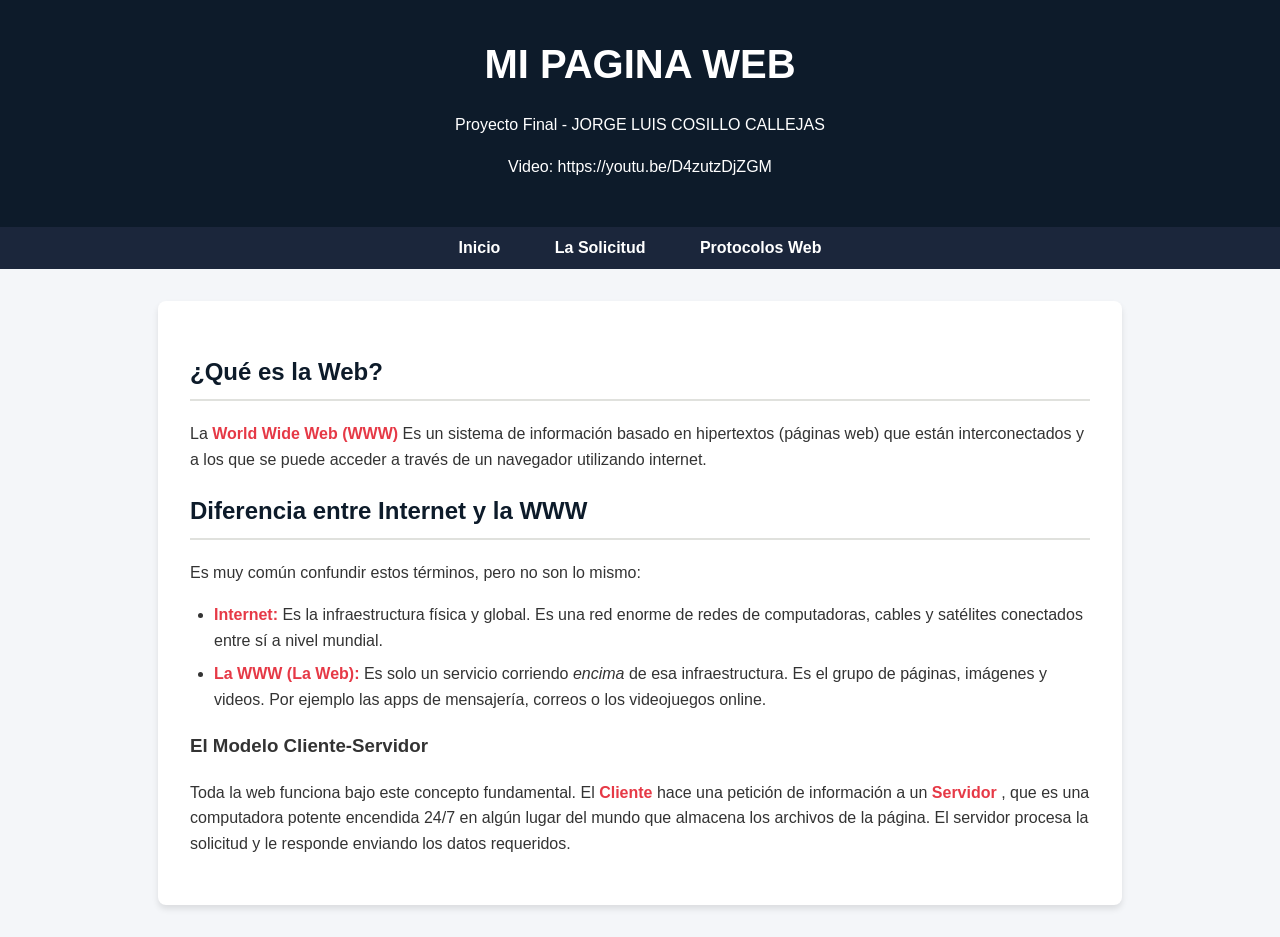
<file: index.html>
<!DOCTYPE html>
<html lang="es">
<head>
    <meta charset="UTF-8">
    <meta name="viewport" content="width=device-width, initial-scale=1.0">
    <title>Pilares de la Web - Home</title>
    <link rel="stylesheet" href="estilos.css">
</head>
<body>

    <header>
        <h1>MI PAGINA WEB</h1>
        <p>Proyecto Final - JORGE LUIS COSILLO CALLEJAS</p>
        <p> Video: https://youtu.be/D4zutzDjZGM </p>
    </header>

    <nav>
        <a href="index.html">Inicio</a>
        <a href="infraestructura.html">La Solicitud</a>
        <a href="protocolos.html">Protocolos Web</a>
    </nav>

    <main>
        <h2>¿Qué es la Web?</h2>
        <p>La <strong>World Wide Web (WWW)</strong> Es un sistema de información basado en hipertextos (páginas web) que están interconectados y a los que se puede acceder a través de un navegador utilizando internet.</p>

        <h2>Diferencia entre Internet y la WWW</h2>
        <p>Es muy común confundir estos términos, pero no son lo mismo:</p>
        <ul>
            <li><strong>Internet:</strong> Es la infraestructura física y global. Es una red enorme de redes de computadoras, cables y satélites conectados entre sí a nivel mundial.</li>
            <li><strong>La WWW (La Web):</strong> Es solo un servicio corriendo <em>encima</em> de esa infraestructura. Es el grupo de páginas, imágenes y videos. Por ejemplo las apps de mensajería, correos o los videojuegos online.</li>
        </ul>
        
        <h3>El Modelo Cliente-Servidor</h3>
        <p>Toda la web funciona bajo este concepto fundamental. El <strong>Cliente</strong> hace una petición de información a un <strong>Servidor</strong> , que es una computadora potente encendida 24/7 en algún lugar del mundo que almacena los archivos de la página. El servidor procesa la solicitud y le responde enviando los datos requeridos.</p>
    </main>

</body>
</html>
</file>
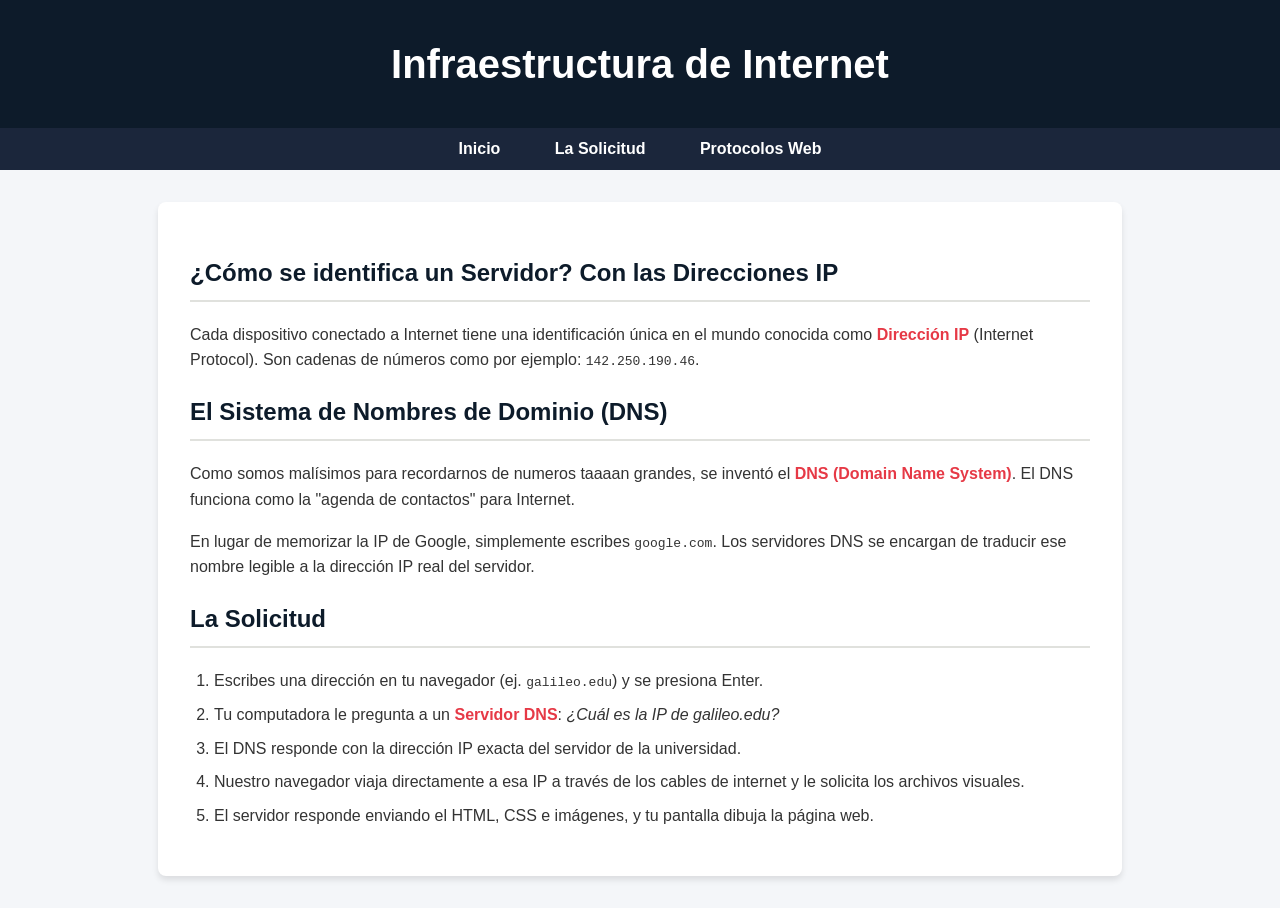
<file: infraestructura.html>
<!DOCTYPE html>
<html lang="es">
<head>
    <meta charset="UTF-8">
    <meta name="viewport" content="width=device-width, initial-scale=1.0">
    <title>Infraestructura</title>
    <link rel="stylesheet" href="estilos.css">
</head>
<body>

    <header>
        <h1>Infraestructura de Internet</h1>
    </header>

    <nav>
        <a href="index.html">Inicio</a>
        <a href="infraestructura.html">La Solicitud</a>
        <a href="protocolos.html">Protocolos Web</a>
    </nav>

    <main>
        <h2>¿Cómo se identifica un Servidor? Con las Direcciones IP</h2>
        <p>Cada dispositivo conectado a Internet tiene una identificación única en el mundo conocida como <strong>Dirección IP</strong> (Internet Protocol). Son cadenas de números como por ejemplo: <code>142.250.190.46</code>.</p>

        <h2>El Sistema de Nombres de Dominio (DNS)</h2>
        <p>Como somos malísimos para recordarnos de numeros taaaan grandes, se inventó el <strong>DNS (Domain Name System)</strong>. El DNS funciona como la "agenda de contactos" para Internet.</p>
        <p>En lugar de memorizar la IP de Google, simplemente escribes <code>google.com</code>. Los servidores DNS se encargan de traducir ese nombre legible a la dirección IP real del servidor.</p>

        <h2>La Solicitud</h2>
        <ol>
            <li>Escribes una dirección en tu navegador (ej. <code>galileo.edu</code>) y se presiona Enter.</li>
            <li>Tu computadora le pregunta a un <strong>Servidor DNS</strong>: <em>¿Cuál es la IP de galileo.edu?</em></li>
            <li>El DNS responde con la dirección IP exacta del servidor de la universidad.</li>
            <li>Nuestro navegador viaja directamente a esa IP a través de los cables de internet y le solicita los archivos visuales.</li>
            <li>El servidor responde enviando el HTML, CSS e imágenes, y tu pantalla dibuja la página web.</li>
        </ol>
    </main>

</body>
</html>
</file>
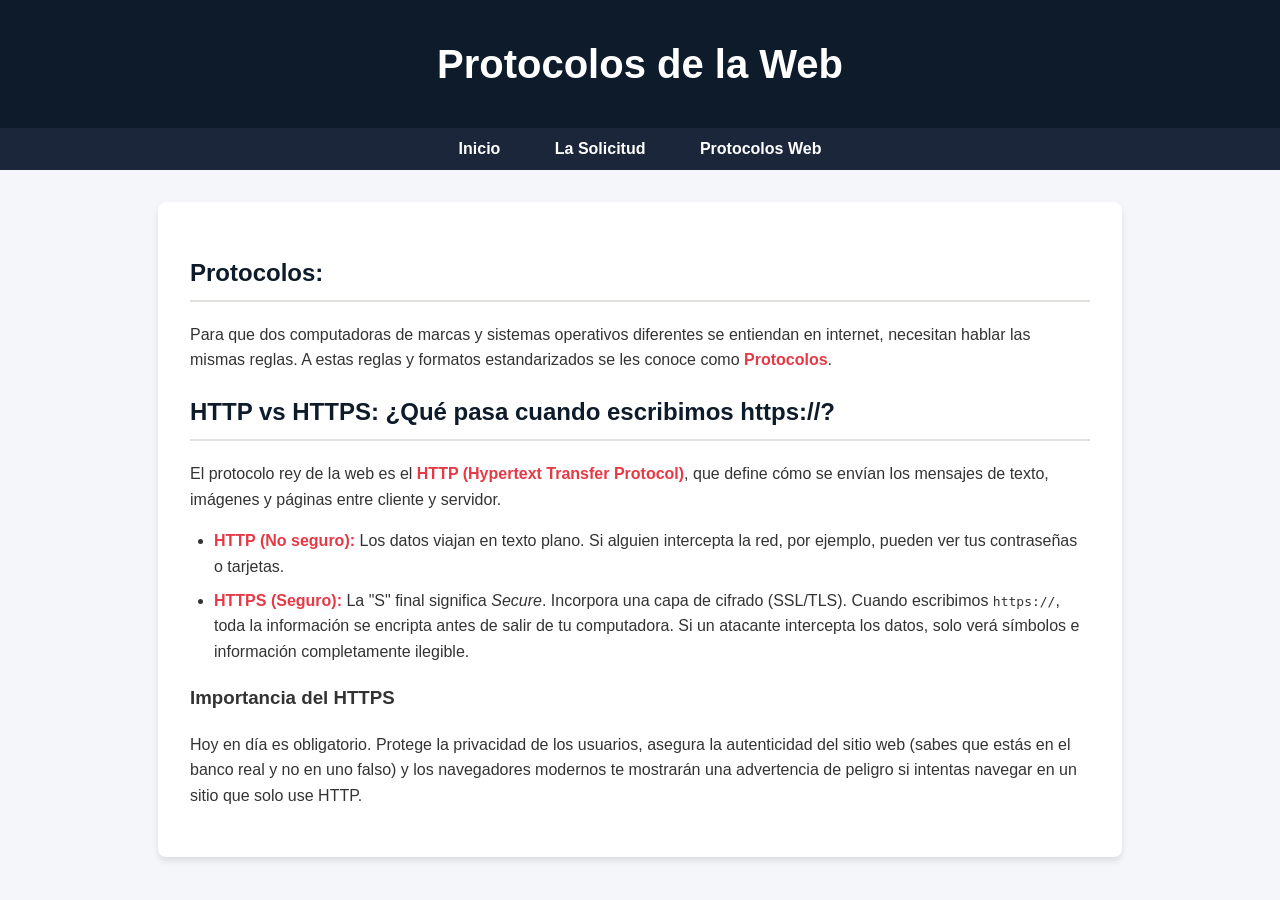
<file: protocolos.html>
<!DOCTYPE html>
<html lang="es">
<head>
    <meta charset="UTF-8">
    <meta name="viewport" content="width=device-width, initial-scale=1.0">
    <title>Protocolos - El Lenguaje de la Web</title>
    <link rel="stylesheet" href="estilos.css">
</head>
<body>

    <header>
        <h1>Protocolos de la Web</h1>
    </header>

    <nav>
        <a href="index.html">Inicio</a>
        <a href="infraestructura.html">La Solicitud</a>
        <a href="protocolos.html">Protocolos Web</a>
    </nav>

    <main>
        <h2>Protocolos: </h2>
        <p>Para que dos computadoras de marcas y sistemas operativos diferentes se entiendan en internet, necesitan hablar las mismas reglas. A estas reglas y formatos estandarizados se les conoce como <strong>Protocolos</strong>.</p>

        <h2>HTTP vs HTTPS: ¿Qué pasa cuando escribimos https://?</h2>
        <p>El protocolo rey de la web es el <strong>HTTP (Hypertext Transfer Protocol)</strong>, que define cómo se envían los mensajes de texto, imágenes y páginas entre cliente y servidor.</p>
        
        <ul>
            <li><strong>HTTP (No seguro):</strong> Los datos viajan en texto plano. Si alguien intercepta la red, por ejemplo, pueden ver tus contraseñas o tarjetas.</li>
            <li><strong>HTTPS (Seguro):</strong> La "S" final significa <em>Secure</em>. Incorpora una capa de cifrado (SSL/TLS). Cuando escribimos <code>https://</code>, toda la información se encripta antes de salir de tu computadora. Si un atacante intercepta los datos, solo verá símbolos e información completamente ilegible.</li>
        </ul>

        <h3>Importancia del HTTPS</h3>
        <p>Hoy en día es obligatorio. Protege la privacidad de los usuarios, asegura la autenticidad del sitio web (sabes que estás en el banco real y no en uno falso) y los navegadores modernos te mostrarán una advertencia de peligro si intentas navegar en un sitio que solo use HTTP.</p>
    </main>

</body>
</html>
</file>
<file: estilos.css>
body {
    font-family: 'Segoe UI', Tahoma, Geneva, Verdana, sans-serif;
    line-height: 1.6;
    color: #333333;
    background-color: #f4f6f9;
    margin: 0;
    padding: 0;
}

header {
    background-color: #0d1b2a;
    color: #ffffff;
    padding: 2rem;
    text-align: center;
}

header h1 {
    margin: 0;
    font-size: 2.5rem;
}

nav {
    background-color: #1b263b;
    padding: 0.5rem;
    text-align: center;
}

nav a {
    color: #ffffff;
    text-decoration: none;
    font-weight: bold;
    margin: 0 15px;
    padding: 5px 10px;
    border-radius: 4px;
    transition: background-color 0.3s;
}

nav a:hover {
    background-color: #415a77;
}

main {
    max-width: 900px;
    margin: 2rem auto;
    background: #ffffff;
    padding: 2rem;
    border-radius: 8px;
    box-shadow: 0 4px 6px rgba(0, 0, 0, 0.1);
}

h2 {
    color: #0d1b2a;
    border-bottom: 2px solid #e0e1dd;
    padding-bottom: 0.5rem;
}

ul, ol {
    padding-left: 1.5rem;
}

li {
    margin-bottom: 0.5rem;
}

strong {
    color: #e63946;
}
</file>
